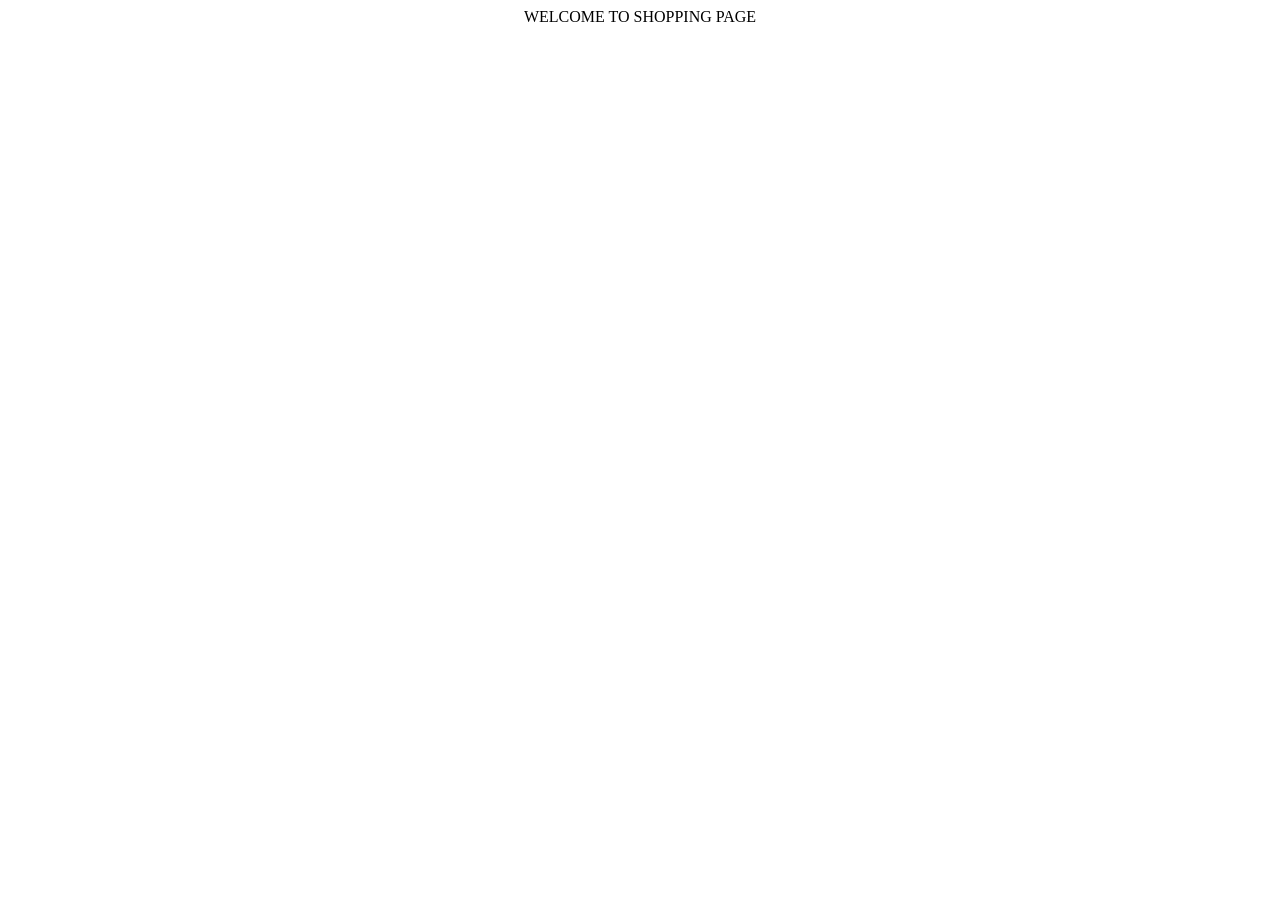
<file: JQuery/Shopping Website/Shopping Website/HTMLS/shop.html>
<!DOCTYPE html>
<html lang="en">
<head>
    <meta charset="UTF-8">
    <meta name="viewport" content="width=device-width, initial-scale=1.0">
    <title>Shop</title>
</head>
<body style=" text-align:center;box-sizing:border-box">
    WELCOME TO SHOPPING PAGE
 </body>
</html>
</file>
